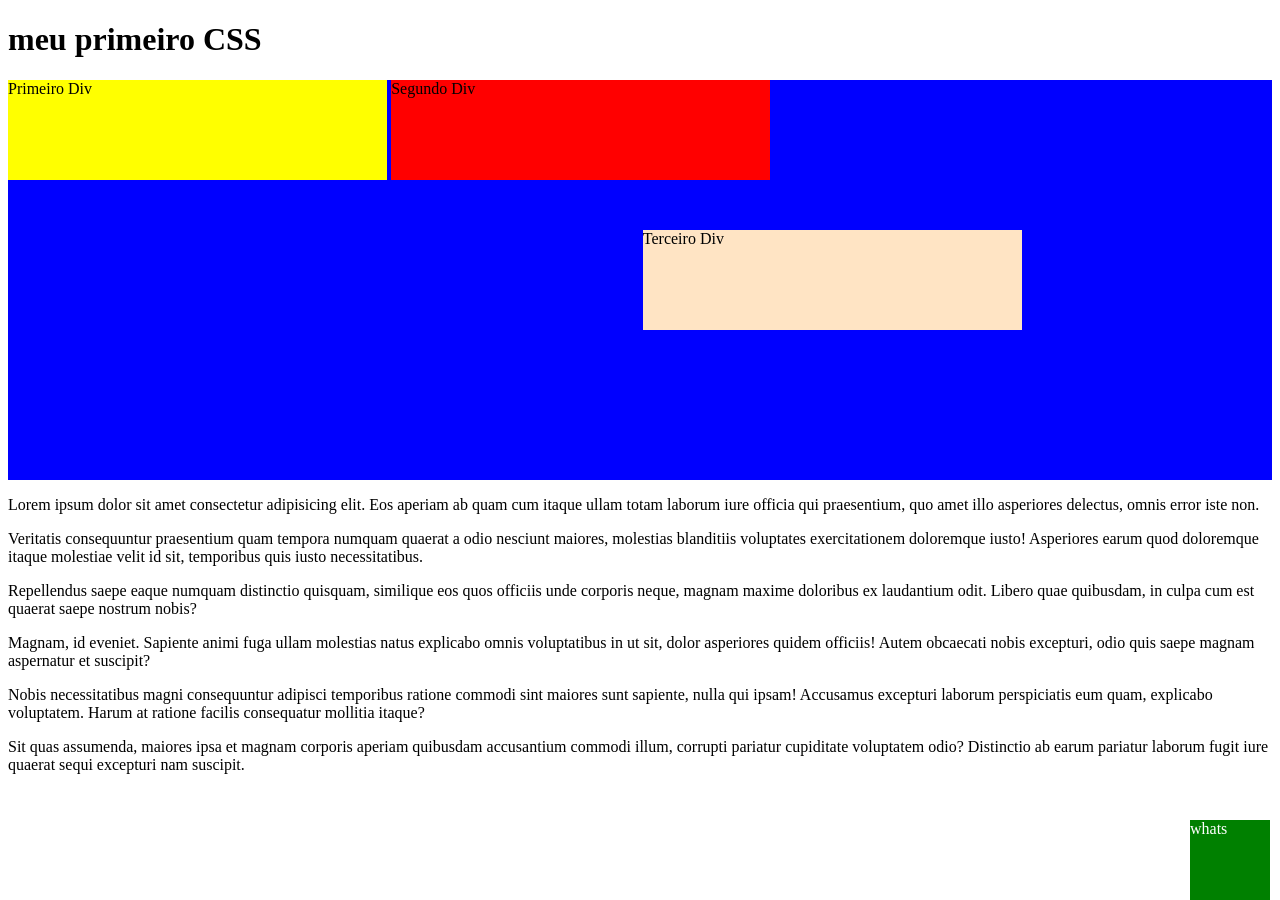
<file: index.html>
<!DOCTYPE html>
<html lang="pt-br">
<head>
    <meta charset="UTF-8">
    <meta name="viewport" content="width=device-width, initial-scale=1.0">
    <title>css</title>
    <link rel="stylesheet" href="estilo.css">
</head>
<body>
    <h1 class="borda">meu primeiro CSS</h1>
    <div class="container">
        <div class="div1"> Primeiro Div</div>
        <div class="div2"> Segundo Div</div>
        <div class="div3"> Terceiro Div</div>
        
    </div>
    <div class="whats">
        whats
    </div>
    <p>Lorem ipsum dolor sit amet consectetur adipisicing elit. Eos aperiam ab quam cum itaque ullam totam laborum iure officia qui praesentium, quo amet illo asperiores delectus, omnis error iste non.</p>
    <p>Veritatis consequuntur praesentium quam tempora numquam quaerat a odio nesciunt maiores, molestias blanditiis voluptates exercitationem doloremque iusto! Asperiores earum quod doloremque itaque molestiae velit id sit, temporibus quis iusto necessitatibus.</p>
    <p>Repellendus saepe eaque numquam distinctio quisquam, similique eos quos officiis unde corporis neque, magnam maxime doloribus ex laudantium odit. Libero quae quibusdam, in culpa cum est quaerat saepe nostrum nobis?</p>
    <p>Magnam, id eveniet. Sapiente animi fuga ullam molestias natus explicabo omnis voluptatibus in ut sit, dolor asperiores quidem officiis! Autem obcaecati nobis excepturi, odio quis saepe magnam aspernatur et suscipit?</p>
    <p>Nobis necessitatibus magni consequuntur adipisci temporibus ratione commodi sint maiores sunt sapiente, nulla qui ipsam! Accusamus excepturi laborum perspiciatis eum quam, explicabo voluptatem. Harum at ratione facilis consequatur mollitia itaque?</p>
    <p>Sit quas assumenda, maiores ipsa et magnam corporis aperiam quibusdam accusantium commodi illum, corrupti pariatur cupiditate voluptatem odio? Distinctio ab earum pariatur laborum fugit iure quaerat sequi excepturi nam suscipit.</p>
</body>
</html>
</file>
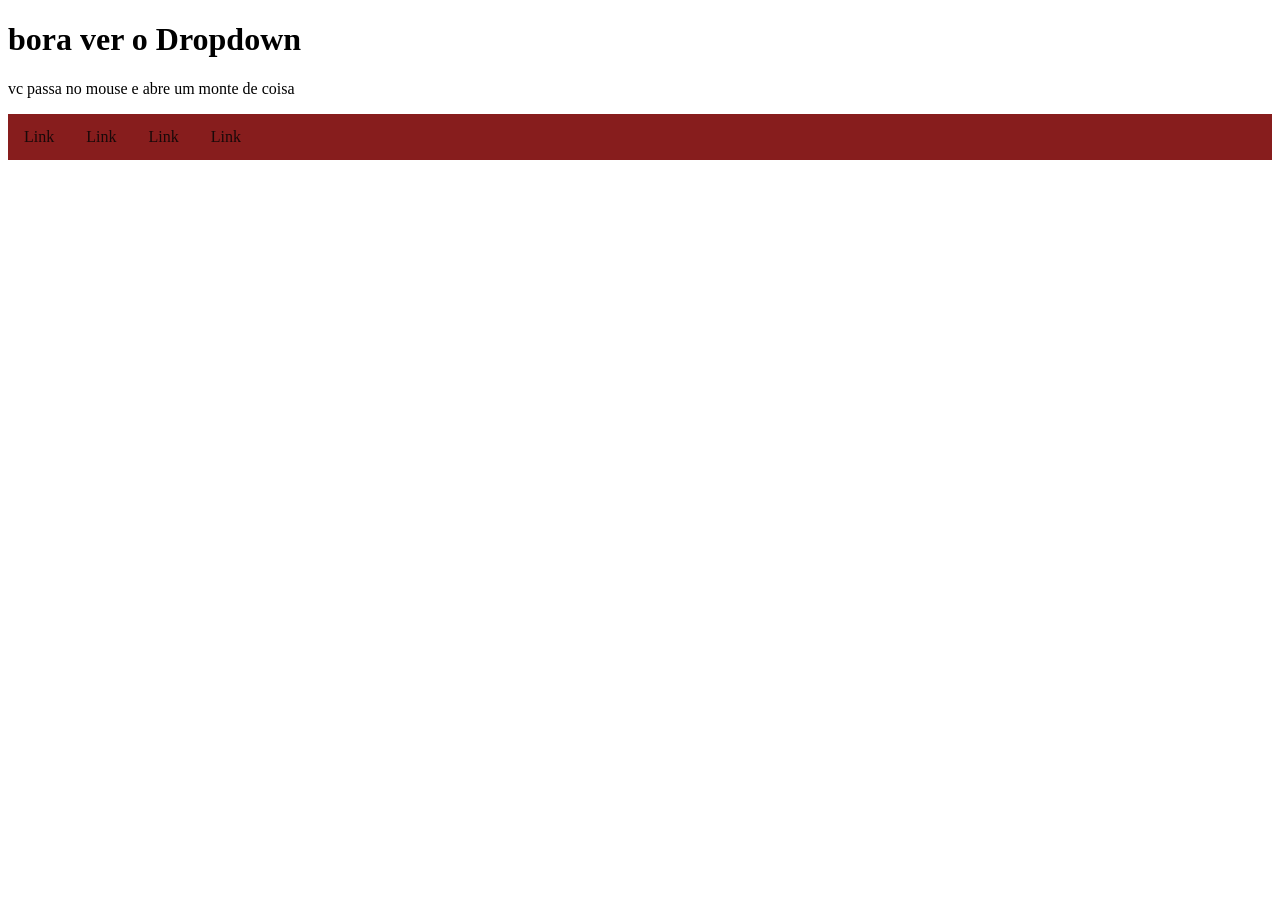
<file: DropDown.html>
<!doctype html>
<html lang="pt-br">
  <head>
    <meta charset="UTF-8" />
    <meta name="viewport" content="width=device-width, initial-scale=1.0" />
    <title>DropDown</title>
    <link rel="stylesheet" href="DropDown.css" />
  </head>
  <body>
    <h1>bora ver o Dropdown</h1>
    <p>vc passa no mouse e abre um monte de coisa</p>
    <ul>
      <li><a href="#">Link</a></li>
      <li><a href="#">Link</a></li>
      <li><a href="#">Link</a></li>
      <li class="dropdown">
        <a class="dropbtn" href="#">Link</a>
        <div class="dropdown-content">
          <a href="#">BB</a>
          <a href="#">BB</a>
          <a href="#">BB</a>
          <a href="#">BB</a>
          <a href="#">BB</a>
        </div>
      </li>
    </ul>
  </body>
</html>
</file>
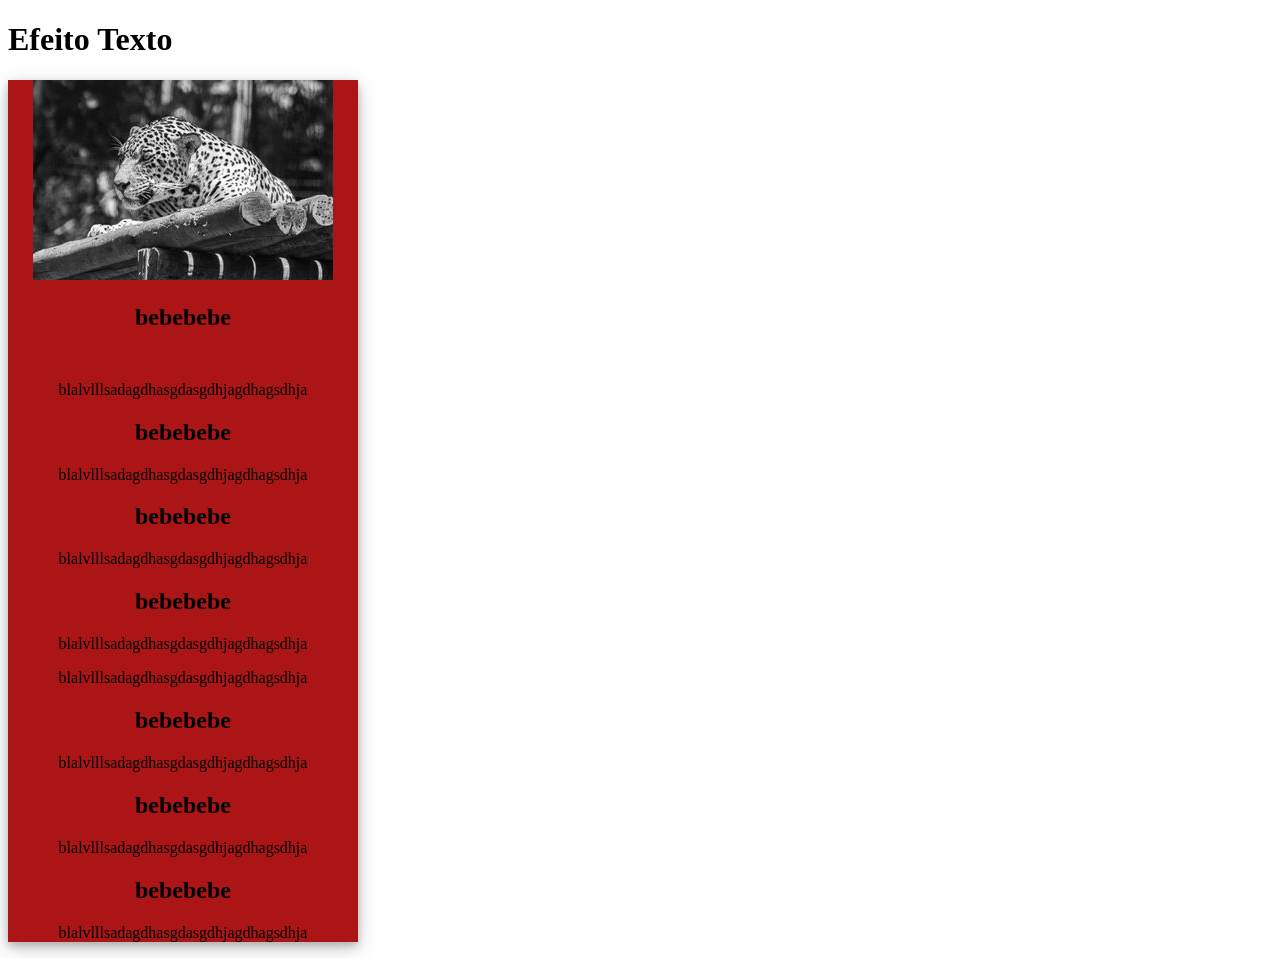
<file: EfeitoTexto.html>
<!DOCTYPE html>
<html lang="pt-br">
<head>
    <meta charset="UTF-8">
    <meta name="viewport" content="width=device-width, initial-scale=1.0">
    <title>EfeitoTexto</title>
    <link rel="stylesheet" href="EfeitoTexto.css">
</head>
<body>
    <h1 class="borda">Efeito Texto</h1>
    <div class="div1">
         <img src="img/onca.jpg" style="max-height: 100%;">
         <h2 class="reduzido">bebebebe</h2>
         <p>blalvlllsadagdhasgdasgdhjagdhagsdhja</p>
         <h2>bebebebe</h2>
         <p>blalvlllsadagdhasgdasgdhjagdhagsdhja</p>
         <h2>bebebebe</h2>
         <p>blalvlllsadagdhasgdasgdhjagdhagsdhja</p>
         <h2>bebebebe</h2>
         <p>blalvlllsadagdhasgdasgdhjagdhagsdhja</p>
         <p>blalvlllsadagdhasgdasgdhjagdhagsdhja</p>
         <h2>bebebebe</h2>
         <p>blalvlllsadagdhasgdasgdhjagdhagsdhja</p>
         <h2>bebebebe</h2>
         <p>blalvlllsadagdhasgdasgdhjagdhagsdhja</p>
         <h2>bebebebe</h2>
         <p>blalvlllsadagdhasgdasgdhjagdhagsdhja</p>
       

       


    </div>
    
</body>
</html>
</file>
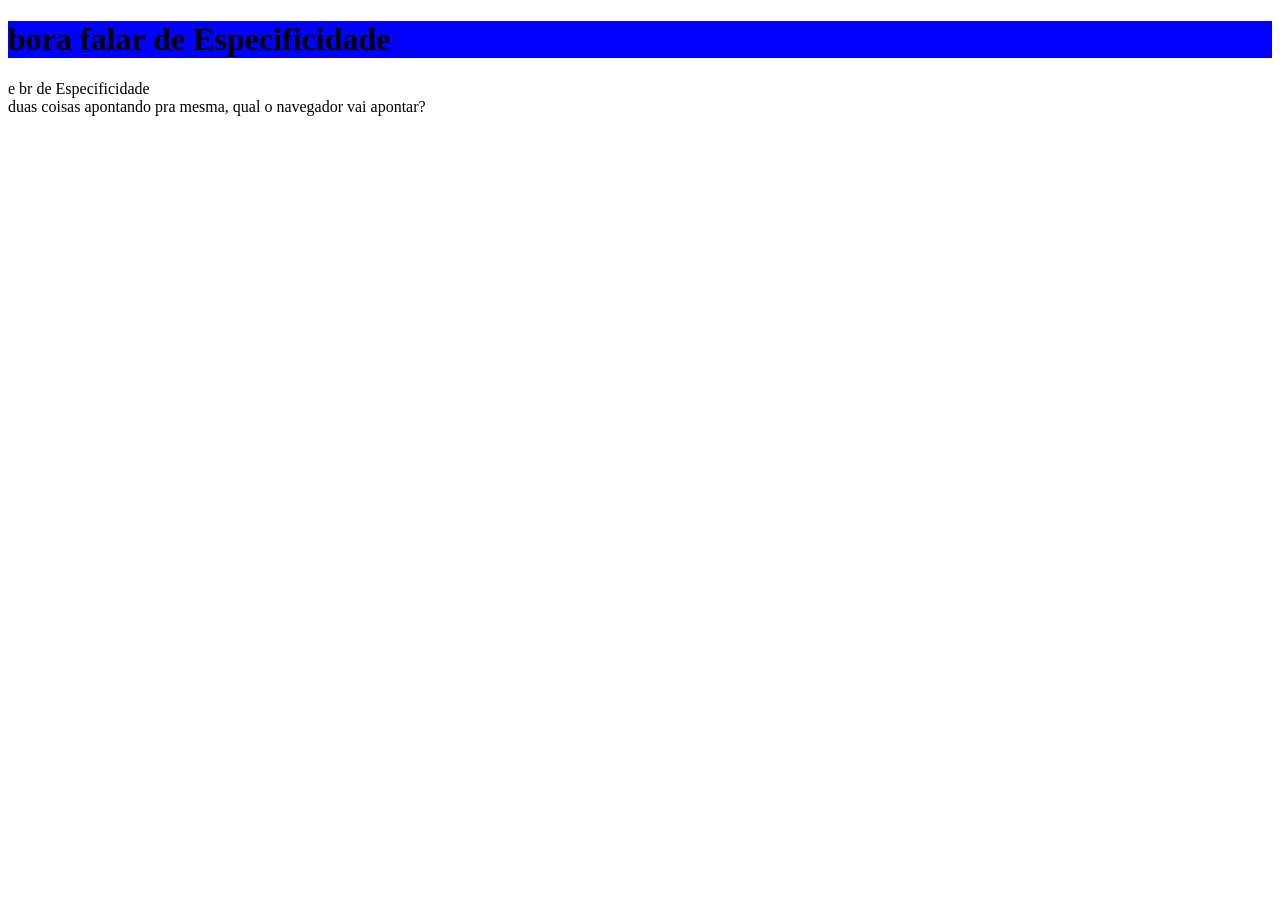
<file: Especificidade.html>
<!doctype html>
<html lang="en">
  <head>
    <meta charset="UTF-8" />
    <meta name="viewport" content="width=device-width, initial-scale=1.0" />
    <title>Especialidades</title>
    <link rel="stylesheet" href="Especificidade.css" />
  </head>
  <body>
    <h1 id="titulo" class="borda">bora falar de Especificidade</h1>
    <p>e br de Especificidade <br>duas coisas apontando pra mesma, qual o navegador vai apontar?

    
    
    </p>
  </body>
</html>
</file>
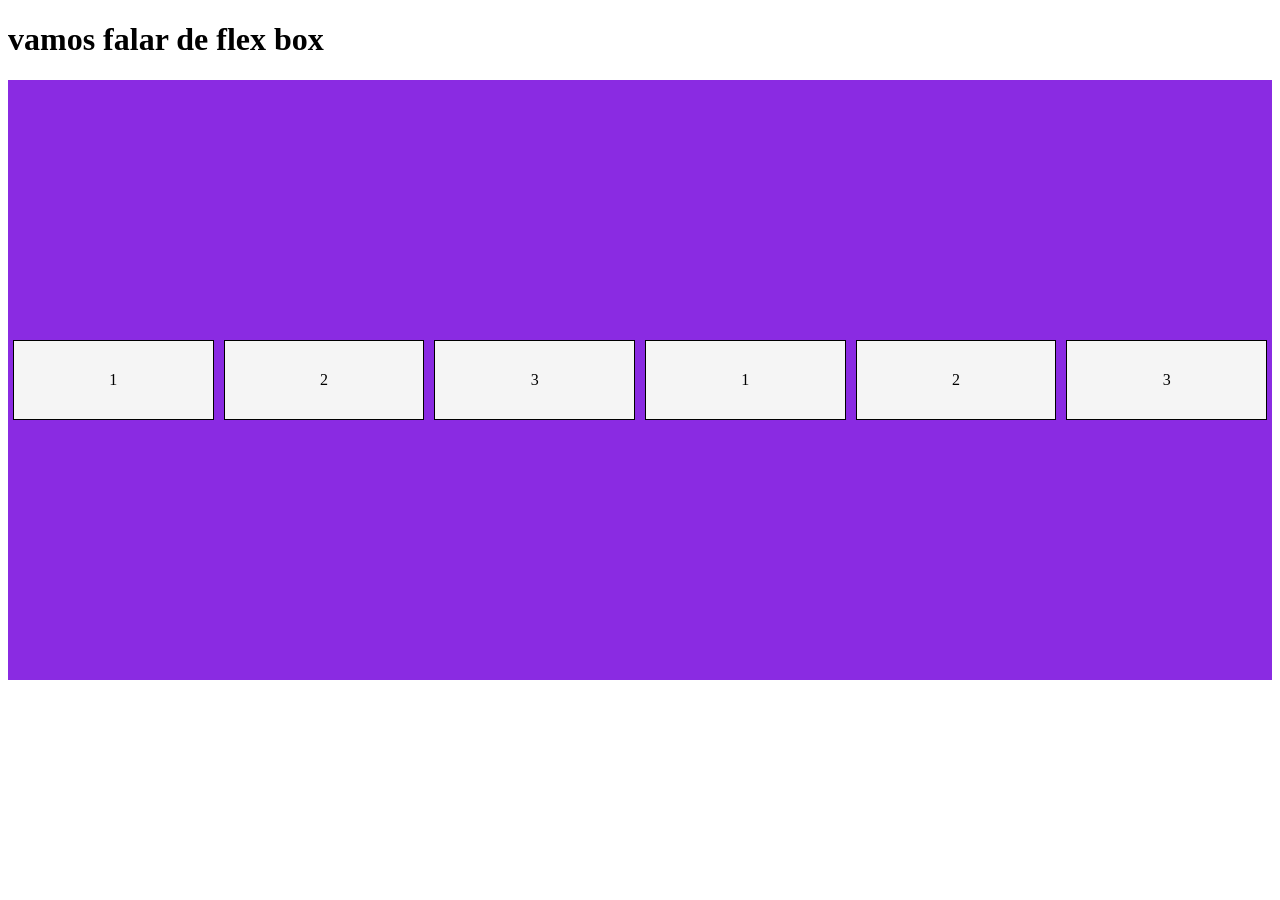
<file: FlexBox.html>
<!doctype html>
<html lang="pt-br">
  <head>
    <meta charset="UTF-8" />
    <meta name="viewport" content="width=device-width, initial-scale=1.0" />
    <title>Flex Box</title>
    <link rel="stylesheet" href="FlexBox.css" />
  </head>
  <body>
    <h1>vamos falar de flex box</h1>
    <div class="flex-pai">
      <div>1</div>
      <div>2</div>
      <div>3</div>
      <div>1</div>
      <div>2</div>
      <div>3</div>
    </div>
  </body>
</html>
</file>
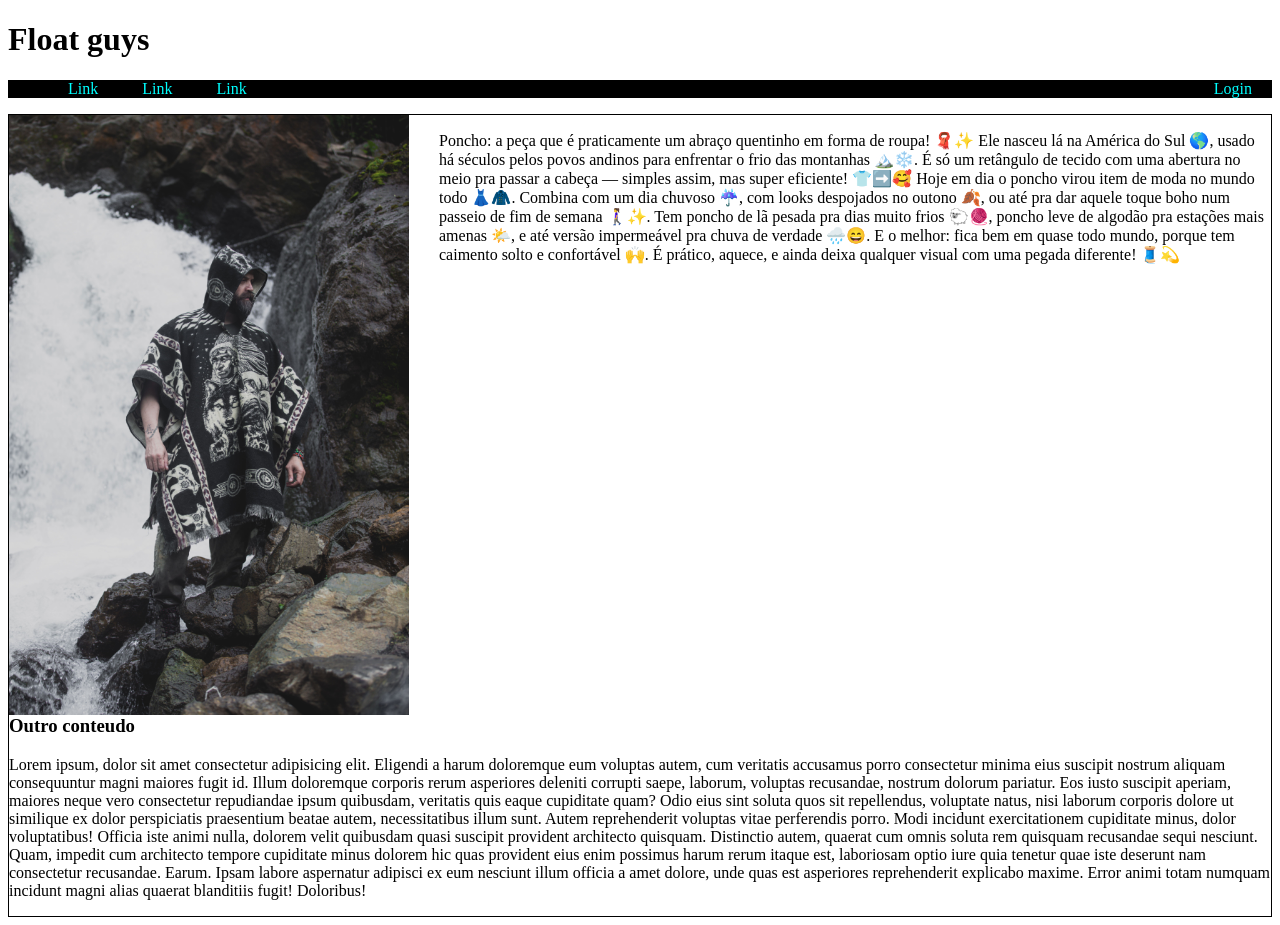
<file: float.html>
<!DOCTYPE html>
<html lang="pt-br">
<head>
    <meta charset="UTF-8">
    <meta name="viewport" content="width=device-width, initial-scale=1.0">
    <title>Float</title>
    <link rel="stylesheet" href="float.css">
</head>
<body>
    
    <h1 class="inicio">Float guys</h1>
    <ul>
        <li>
            <a href="#"> Link</a>
            <a href="#"> Link</a>
            <a href="#"> Link</a>
            <li class="login"><a href="#">Login</a></li>
          

        </li>
    </ul>
    <div class="container">
        <img  width="400" src="img/poncho.jpg" alt="">
        <p>Poncho: a peça que é praticamente um abraço quentinho em forma de roupa! 🧣✨

Ele nasceu lá na América do Sul 🌎, usado há séculos pelos povos andinos para enfrentar o frio das montanhas 🏔️❄️. É só um retângulo de tecido com uma abertura no meio pra passar a cabeça — simples assim, mas super eficiente! 👕➡️🥰

Hoje em dia o poncho virou item de moda no mundo todo 👗🧥. Combina com um dia chuvoso ☔, com looks despojados no outono 🍂, ou até pra dar aquele toque boho num passeio de fim de semana 🚶‍♀️✨.

Tem poncho de lã pesada pra dias muito frios 🐑🧶, poncho leve de algodão pra estações mais amenas 🌤️, e até versão impermeável pra chuva de verdade 🌧️😄.

E o melhor: fica bem em quase todo mundo, porque tem caimento solto e confortável 🙌. É prático, aquece, e ainda deixa qualquer visual com uma pegada diferente! 🧵💫</p>
<h3 style="clear: both;">Outro conteudo</h3> <!--clearboot pula a margem-->
<p>Lorem ipsum, dolor sit amet consectetur adipisicing elit. Eligendi a harum doloremque eum voluptas autem, cum veritatis accusamus porro consectetur minima eius suscipit nostrum aliquam consequuntur magni maiores fugit id.
Illum doloremque corporis rerum asperiores deleniti corrupti saepe, laborum, voluptas recusandae, nostrum dolorum pariatur. Eos iusto suscipit aperiam, maiores neque vero consectetur repudiandae ipsum quibusdam, veritatis quis eaque cupiditate quam?
Odio eius sint soluta quos sit repellendus, voluptate natus, nisi laborum corporis dolore ut similique ex dolor perspiciatis praesentium beatae autem, necessitatibus illum sunt. Autem reprehenderit voluptas vitae perferendis porro.
Modi incidunt exercitationem cupiditate minus, dolor voluptatibus! Officia iste animi nulla, dolorem velit quibusdam quasi suscipit provident architecto quisquam. Distinctio autem, quaerat cum omnis soluta rem quisquam recusandae sequi nesciunt.
Quam, impedit cum architecto tempore cupiditate minus dolorem hic quas provident eius enim possimus harum rerum itaque est, laboriosam optio iure quia tenetur quae iste deserunt nam consectetur recusandae. Earum.
Ipsam labore aspernatur adipisci ex eum nesciunt illum officia a amet dolore, unde quas est asperiores reprehenderit explicabo maxime. Error animi totam numquam incidunt magni alias quaerat blanditiis fugit! Doloribus!</p>

    </div>
    
</body>
</html>
</file>
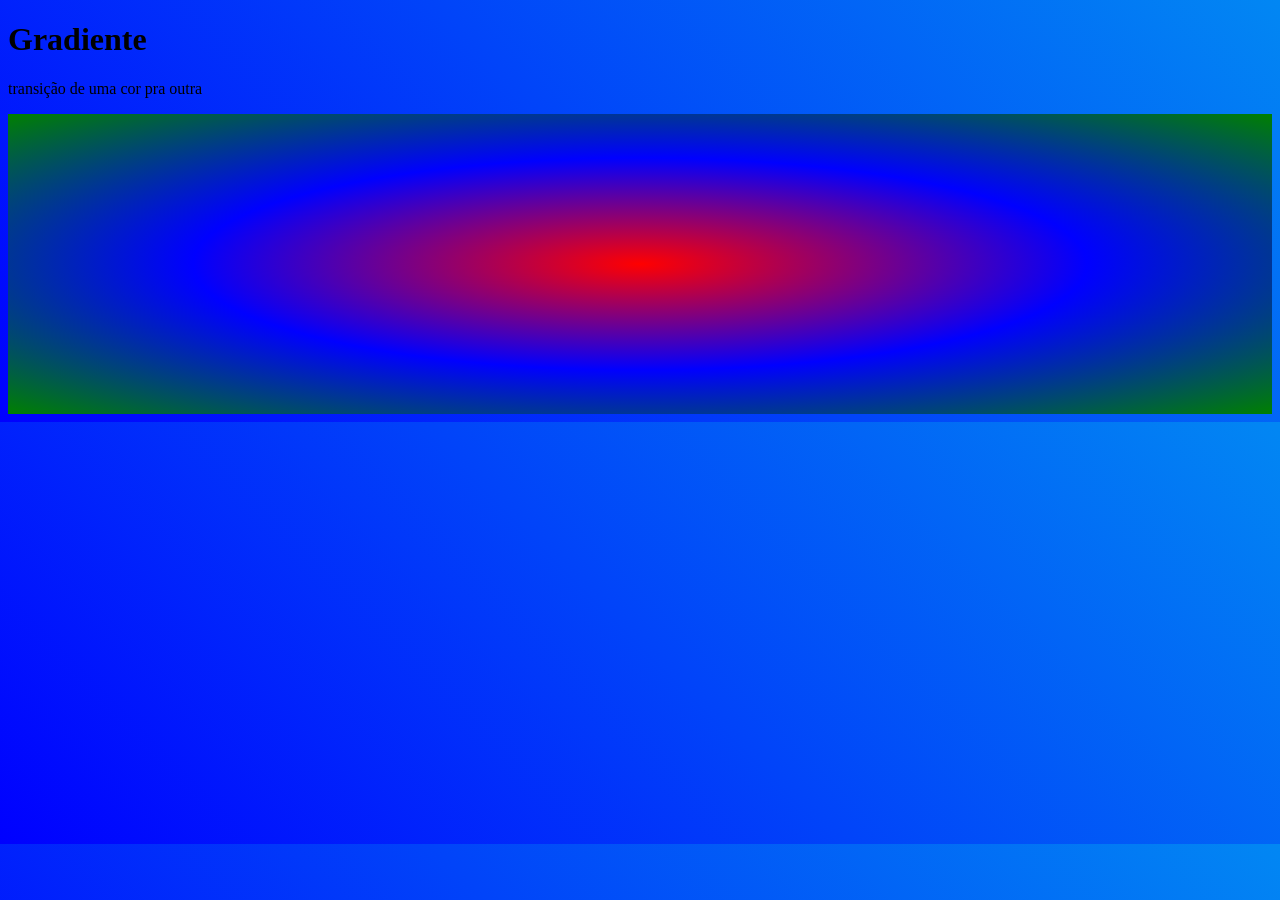
<file: Gradiente.html>
<!DOCTYPE html>
<html lang="en">
<head>
    <meta charset="UTF-8">
    <meta name="viewport" content="width=device-width, initial-scale=1.0">
    <title>Gradiente</title>
    <link rel="stylesheet" href="Gradiente.css">
</head>
<body>
    <h1 class="borda">Gradiente</h1>
    <p>transição de uma cor pra outra </p>
    <div id="Gradiente"></div>
    
</body>
</html>
</file>
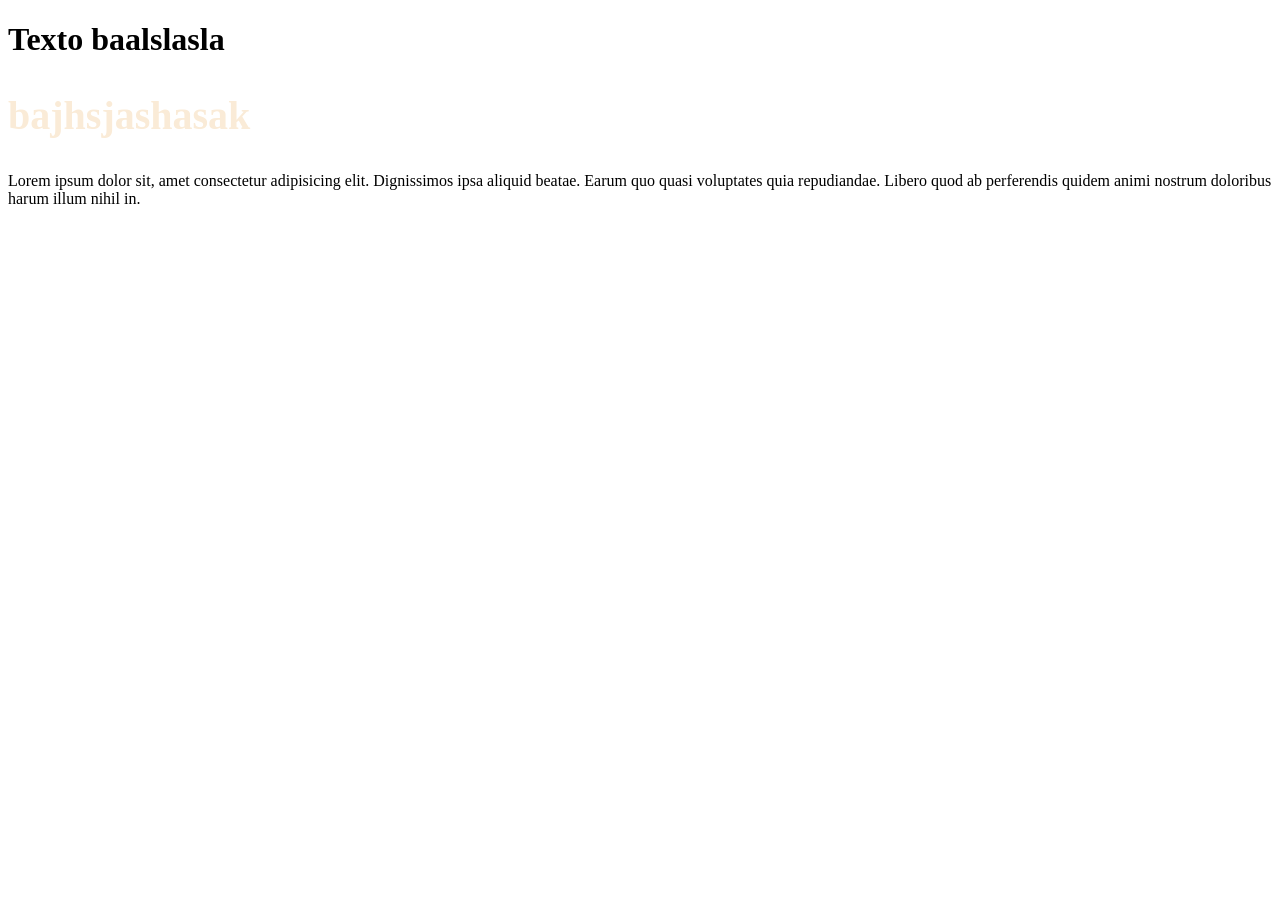
<file: MediaQueries.html>
<!DOCTYPE html>
<html lang="pt-br">
<head>
    <meta charset="UTF-8">
    <meta name="viewport" content="width=device-width, initial-scale=1.0">
    <title>MediaQueries</title>
    <link rel="stylesheet" href="MediaQueries.css">
</head>
<body>
    <h1>Texto baalslasla</h1>
    <h2>bajhsjashasak</h2>
    <p class="exemplo">Lorem ipsum dolor sit, amet consectetur adipisicing elit. Dignissimos ipsa aliquid beatae. Earum quo quasi voluptates quia repudiandae. Libero quod ab perferendis quidem animi nostrum doloribus harum illum nihil in.</p>
    <div class="ex"></div>
    
</body>
</html>
</file>
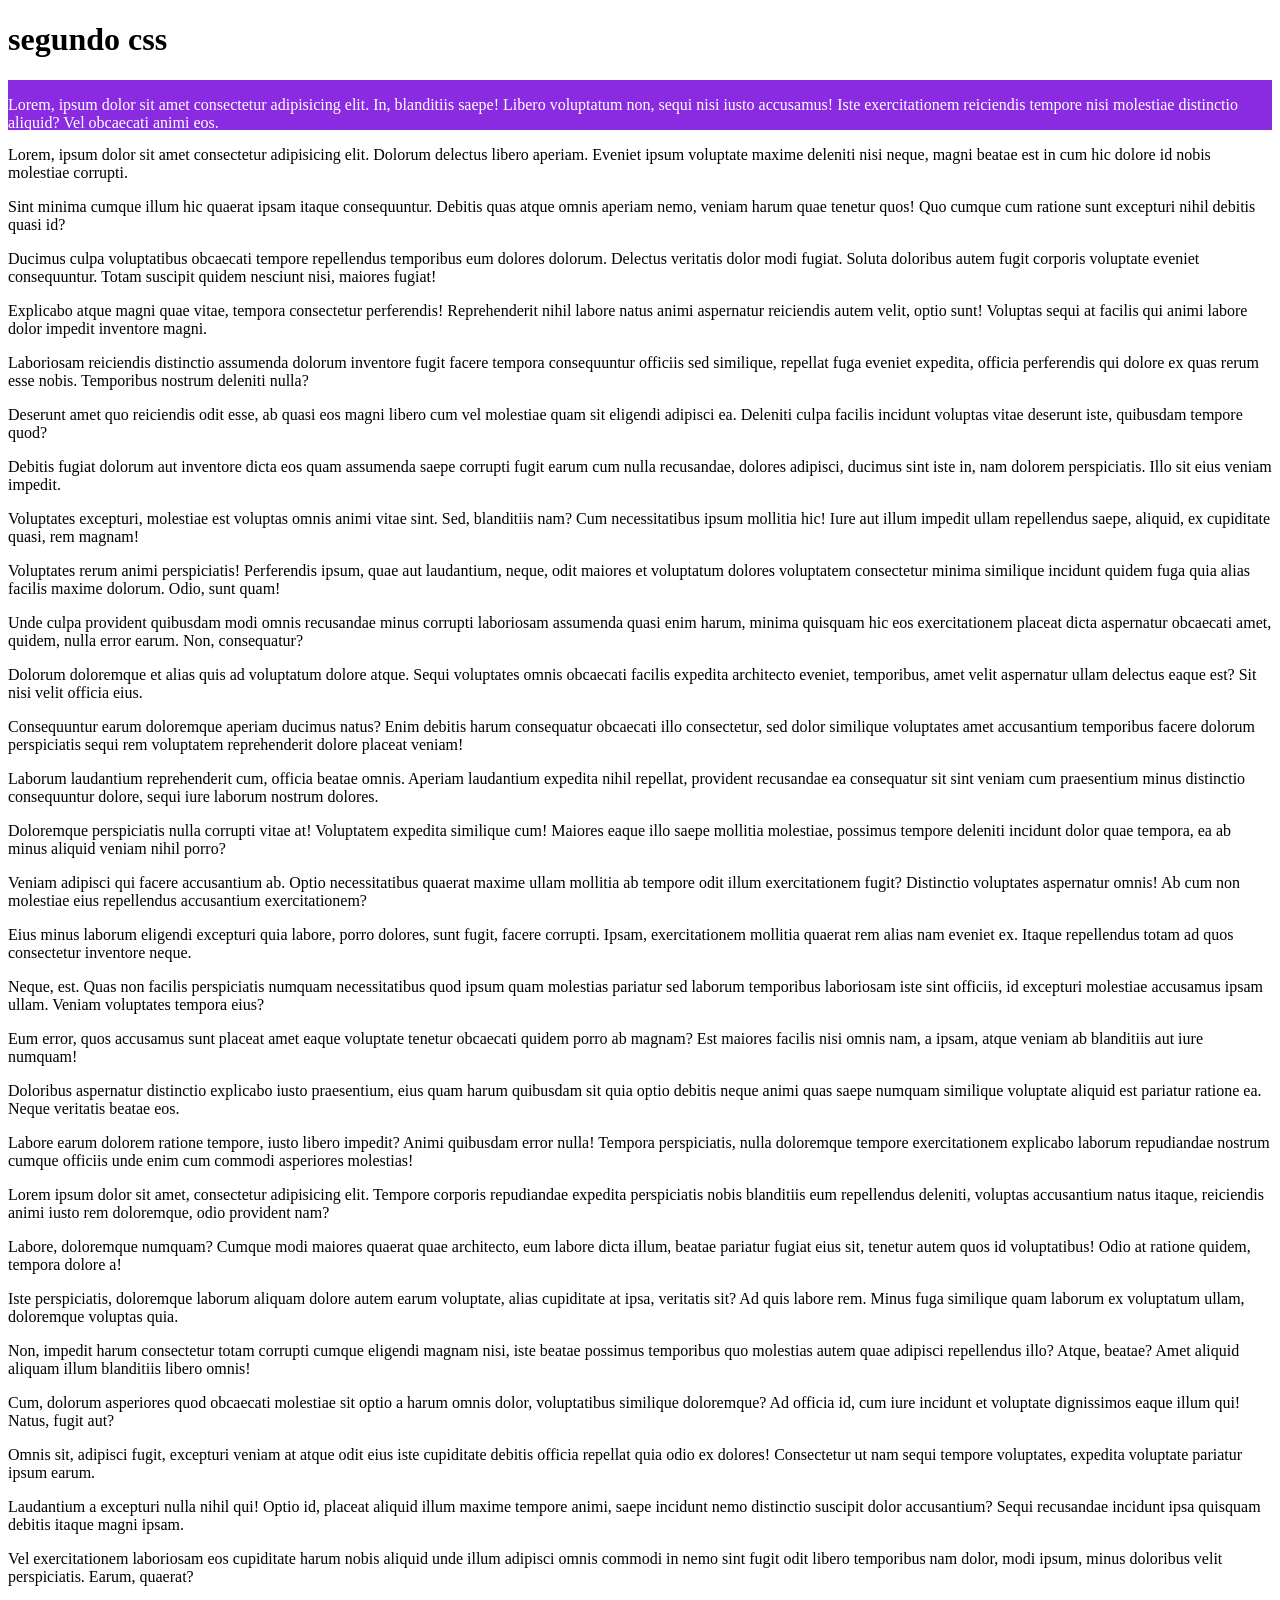
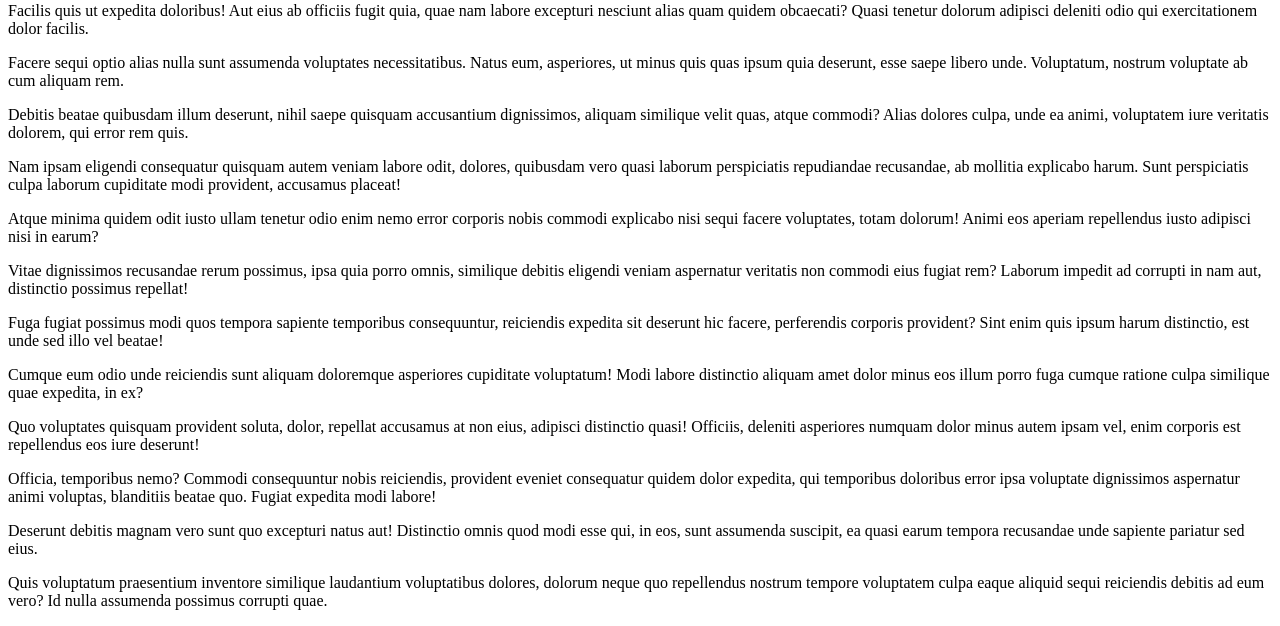
<file: Overflow.html>
<!DOCTYPE html>
<html lang="pt-br">
<head>
    <meta charset="UTF-8">
    <meta name="viewport" content="width=device-width, initial-scale=1.0">
    <title>Overflow</title>
    <link rel="stylesheet" href="aula2.css">
</head>
<body>
    <h1 class="Borda"> segundo css</h1>
    <div class="exemplo">
        <p>Lorem, ipsum dolor sit amet consectetur adipisicing elit. In, blanditiis saepe! Libero voluptatum non, sequi nisi iusto accusamus! Iste exercitationem reiciendis tempore nisi molestiae distinctio aliquid? Vel obcaecati animi eos.

         <br>
         Lorem ipsum dolor sit amet, consectetur adipisicing elit. Quas ullam nam laborum doloremque fuga rerum, eum unde perspiciatis. Temporibus, sit ducimus. Quasi nesciunt ipsum tenetur minus distinctio quisquam perspiciatis alias! <br>
         Lorem ipsum dolor, sit amet consectetur adipisicing elit. Sint earum itaque ab quod porro amet sapiente, molestias, hic eligendi id laudantium voluptate, exercitationem iste ea. Tempore ea voluptatibus placeat cum.
        </p>
    </div>
    <p>Lorem, ipsum dolor sit amet consectetur adipisicing elit. Dolorum delectus libero aperiam. Eveniet ipsum voluptate maxime deleniti nisi neque, magni beatae est in cum hic dolore id nobis molestiae corrupti.</p>
    <p>Sint minima cumque illum hic quaerat ipsam itaque consequuntur. Debitis quas atque omnis aperiam nemo, veniam harum quae tenetur quos! Quo cumque cum ratione sunt excepturi nihil debitis quasi id?</p>
    <p>Ducimus culpa voluptatibus obcaecati tempore repellendus temporibus eum dolores dolorum. Delectus veritatis dolor modi fugiat. Soluta doloribus autem fugit corporis voluptate eveniet consequuntur. Totam suscipit quidem nesciunt nisi, maiores fugiat!</p>
    <p>Explicabo atque magni quae vitae, tempora consectetur perferendis! Reprehenderit nihil labore natus animi aspernatur reiciendis autem velit, optio sunt! Voluptas sequi at facilis qui animi labore dolor impedit inventore magni.</p>
    <p>Laboriosam reiciendis distinctio assumenda dolorum inventore fugit facere tempora consequuntur officiis sed similique, repellat fuga eveniet expedita, officia perferendis qui dolore ex quas rerum esse nobis. Temporibus nostrum deleniti nulla?</p>
    <p>Deserunt amet quo reiciendis odit esse, ab quasi eos magni libero cum vel molestiae quam sit eligendi adipisci ea. Deleniti culpa facilis incidunt voluptas vitae deserunt iste, quibusdam tempore quod?</p>
    <p>Debitis fugiat dolorum aut inventore dicta eos quam assumenda saepe corrupti fugit earum cum nulla recusandae, dolores adipisci, ducimus sint iste in, nam dolorem perspiciatis. Illo sit eius veniam impedit.</p>
    <p>Voluptates excepturi, molestiae est voluptas omnis animi vitae sint. Sed, blanditiis nam? Cum necessitatibus ipsum mollitia hic! Iure aut illum impedit ullam repellendus saepe, aliquid, ex cupiditate quasi, rem magnam!</p>
    <p>Voluptates rerum animi perspiciatis! Perferendis ipsum, quae aut laudantium, neque, odit maiores et voluptatum dolores voluptatem consectetur minima similique incidunt quidem fuga quia alias facilis maxime dolorum. Odio, sunt quam!</p>
    <p>Unde culpa provident quibusdam modi omnis recusandae minus corrupti laboriosam assumenda quasi enim harum, minima quisquam hic eos exercitationem placeat dicta aspernatur obcaecati amet, quidem, nulla error earum. Non, consequatur?</p>
    <p>Dolorum doloremque et alias quis ad voluptatum dolore atque. Sequi voluptates omnis obcaecati facilis expedita architecto eveniet, temporibus, amet velit aspernatur ullam delectus eaque est? Sit nisi velit officia eius.</p>
    <p>Consequuntur earum doloremque aperiam ducimus natus? Enim debitis harum consequatur obcaecati illo consectetur, sed dolor similique voluptates amet accusantium temporibus facere dolorum perspiciatis sequi rem voluptatem reprehenderit dolore placeat veniam!</p>
    <p>Laborum laudantium reprehenderit cum, officia beatae omnis. Aperiam laudantium expedita nihil repellat, provident recusandae ea consequatur sit sint veniam cum praesentium minus distinctio consequuntur dolore, sequi iure laborum nostrum dolores.</p>
    <p>Doloremque perspiciatis nulla corrupti vitae at! Voluptatem expedita similique cum! Maiores eaque illo saepe mollitia molestiae, possimus tempore deleniti incidunt dolor quae tempora, ea ab minus aliquid veniam nihil porro?</p>
    <p>Veniam adipisci qui facere accusantium ab. Optio necessitatibus quaerat maxime ullam mollitia ab tempore odit illum exercitationem fugit? Distinctio voluptates aspernatur omnis! Ab cum non molestiae eius repellendus accusantium exercitationem?</p>
    <p>Eius minus laborum eligendi excepturi quia labore, porro dolores, sunt fugit, facere corrupti. Ipsam, exercitationem mollitia quaerat rem alias nam eveniet ex. Itaque repellendus totam ad quos consectetur inventore neque.</p>
    <p>Neque, est. Quas non facilis perspiciatis numquam necessitatibus quod ipsum quam molestias pariatur sed laborum temporibus laboriosam iste sint officiis, id excepturi molestiae accusamus ipsam ullam. Veniam voluptates tempora eius?</p>
    <p>Eum error, quos accusamus sunt placeat amet eaque voluptate tenetur obcaecati quidem porro ab magnam? Est maiores facilis nisi omnis nam, a ipsam, atque veniam ab blanditiis aut iure numquam!</p>
    <p>Doloribus aspernatur distinctio explicabo iusto praesentium, eius quam harum quibusdam sit quia optio debitis neque animi quas saepe numquam similique voluptate aliquid est pariatur ratione ea. Neque veritatis beatae eos.</p>
    <p>Labore earum dolorem ratione tempore, iusto libero impedit? Animi quibusdam error nulla! Tempora perspiciatis, nulla doloremque tempore exercitationem explicabo laborum repudiandae nostrum cumque officiis unde enim cum commodi asperiores molestias!</p>
    <p>Lorem ipsum dolor sit amet, consectetur adipisicing elit. Tempore corporis repudiandae expedita perspiciatis nobis blanditiis eum repellendus deleniti, voluptas accusantium natus itaque, reiciendis animi iusto rem doloremque, odio provident nam?</p>
    <p>Labore, doloremque numquam? Cumque modi maiores quaerat quae architecto, eum labore dicta illum, beatae pariatur fugiat eius sit, tenetur autem quos id voluptatibus! Odio at ratione quidem, tempora dolore a!</p>
    <p>Iste perspiciatis, doloremque laborum aliquam dolore autem earum voluptate, alias cupiditate at ipsa, veritatis sit? Ad quis labore rem. Minus fuga similique quam laborum ex voluptatum ullam, doloremque voluptas quia.</p>
    <p>Non, impedit harum consectetur totam corrupti cumque eligendi magnam nisi, iste beatae possimus temporibus quo molestias autem quae adipisci repellendus illo? Atque, beatae? Amet aliquid aliquam illum blanditiis libero omnis!</p>
    <p>Cum, dolorum asperiores quod obcaecati molestiae sit optio a harum omnis dolor, voluptatibus similique doloremque? Ad officia id, cum iure incidunt et voluptate dignissimos eaque illum qui! Natus, fugit aut?</p>
    <p>Omnis sit, adipisci fugit, excepturi veniam at atque odit eius iste cupiditate debitis officia repellat quia odio ex dolores! Consectetur ut nam sequi tempore voluptates, expedita voluptate pariatur ipsum earum.</p>
    <p>Laudantium a excepturi nulla nihil qui! Optio id, placeat aliquid illum maxime tempore animi, saepe incidunt nemo distinctio suscipit dolor accusantium? Sequi recusandae incidunt ipsa quisquam debitis itaque magni ipsam.</p>
    <p>Vel exercitationem laboriosam eos cupiditate harum nobis aliquid unde illum adipisci omnis commodi in nemo sint fugit odit libero temporibus nam dolor, modi ipsum, minus doloribus velit perspiciatis. Earum, quaerat?</p>
    <p>Facilis quis ut expedita doloribus! Aut eius ab officiis fugit quia, quae nam labore excepturi nesciunt alias quam quidem obcaecati? Quasi tenetur dolorum adipisci deleniti odio qui exercitationem dolor facilis.</p>
    <p>Facere sequi optio alias nulla sunt assumenda voluptates necessitatibus. Natus eum, asperiores, ut minus quis quas ipsum quia deserunt, esse saepe libero unde. Voluptatum, nostrum voluptate ab cum aliquam rem.</p>
    <p>Debitis beatae quibusdam illum deserunt, nihil saepe quisquam accusantium dignissimos, aliquam similique velit quas, atque commodi? Alias dolores culpa, unde ea animi, voluptatem iure veritatis dolorem, qui error rem quis.</p>
    <p>Nam ipsam eligendi consequatur quisquam autem veniam labore odit, dolores, quibusdam vero quasi laborum perspiciatis repudiandae recusandae, ab mollitia explicabo harum. Sunt perspiciatis culpa laborum cupiditate modi provident, accusamus placeat!</p>
    <p>Atque minima quidem odit iusto ullam tenetur odio enim nemo error corporis nobis commodi explicabo nisi sequi facere voluptates, totam dolorum! Animi eos aperiam repellendus iusto adipisci nisi in earum?</p>
    <p>Vitae dignissimos recusandae rerum possimus, ipsa quia porro omnis, similique debitis eligendi veniam aspernatur veritatis non commodi eius fugiat rem? Laborum impedit ad corrupti in nam aut, distinctio possimus repellat!</p>
    <p>Fuga fugiat possimus modi quos tempora sapiente temporibus consequuntur, reiciendis expedita sit deserunt hic facere, perferendis corporis provident? Sint enim quis ipsum harum distinctio, est unde sed illo vel beatae!</p>
    <p>Cumque eum odio unde reiciendis sunt aliquam doloremque asperiores cupiditate voluptatum! Modi labore distinctio aliquam amet dolor minus eos illum porro fuga cumque ratione culpa similique quae expedita, in ex?</p>
    <p>Quo voluptates quisquam provident soluta, dolor, repellat accusamus at non eius, adipisci distinctio quasi! Officiis, deleniti asperiores numquam dolor minus autem ipsam vel, enim corporis est repellendus eos iure deserunt!</p>
    <p>Officia, temporibus nemo? Commodi consequuntur nobis reiciendis, provident eveniet consequatur quidem dolor expedita, qui temporibus doloribus error ipsa voluptate dignissimos aspernatur animi voluptas, blanditiis beatae quo. Fugiat expedita modi labore!</p>
    <p>Deserunt debitis magnam vero sunt quo excepturi natus aut! Distinctio omnis quod modi esse qui, in eos, sunt assumenda suscipit, ea quasi earum tempora recusandae unde sapiente pariatur sed eius.</p>
    <p>Quis voluptatum praesentium inventore similique laudantium voluptatibus dolores, dolorum neque quo repellendus nostrum tempore voluptatem culpa eaque aliquid sequi reiciendis debitis ad eum vero? Id nulla assumenda possimus corrupti quae.</p>

    
</body>
</html>
</file>
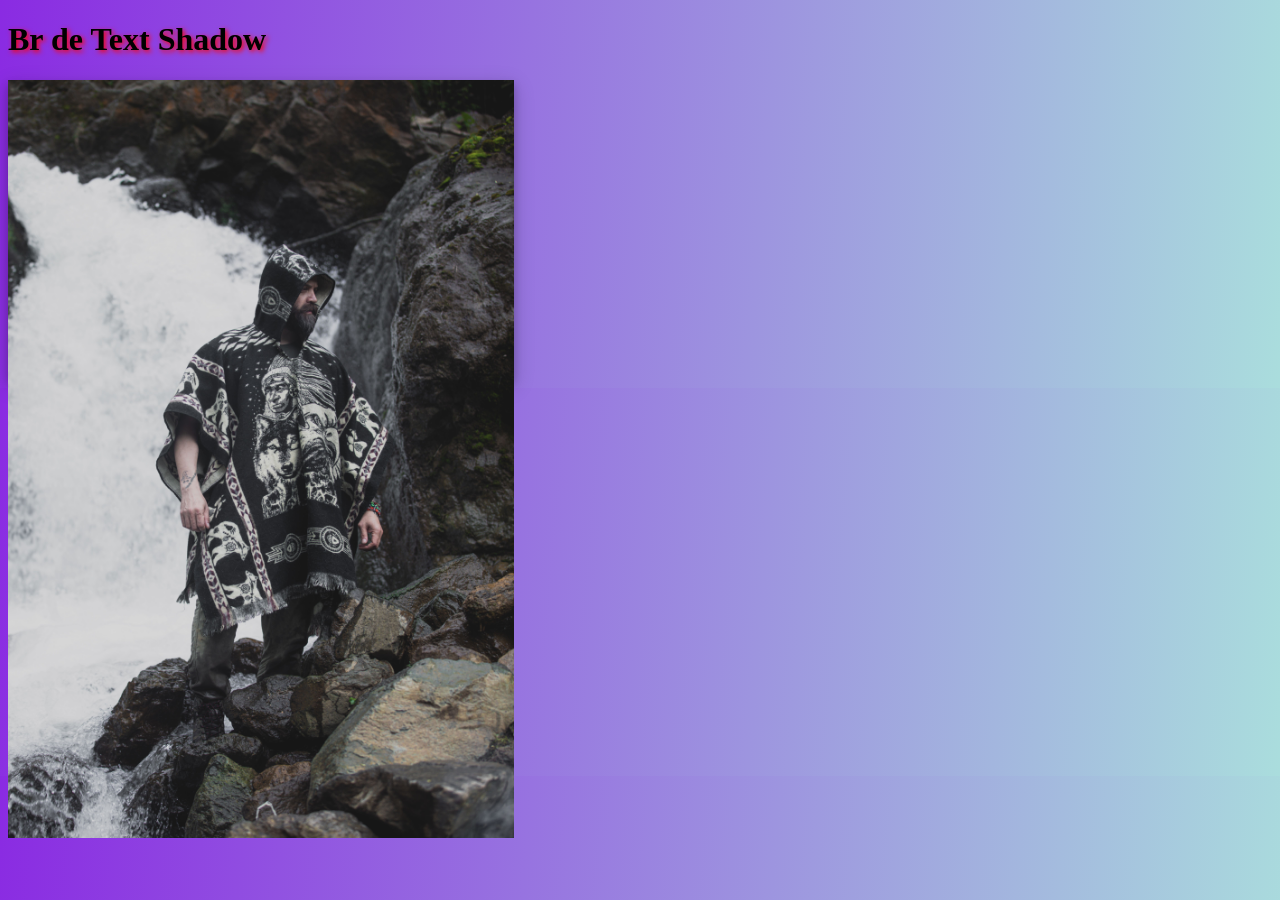
<file: TextShadow.html>
<!DOCTYPE html>
<html lang="pt-br">
<head>
    <meta charset="UTF-8">
    <meta name="viewport" content="width=device-width, initial-scale=1.0">
    <title>TextShadow</title>
    <link rel="stylesheet" href="TextShadow.css">
</head>
<body>
    <h1 class="borda">Br de Text Shadow</h1>
    <div class="box">
        <img src="img/poncho.jpg" style="max-width: 100%;">
    </div>


    
</body>
</html>
</file>
<file: estilo.css>
.container {
  position: relative;

  display: inline-block;

  background-color: blue;
  width: 100%;
  height: 400px;
  .div1 {
    position: relative; /*vc consegue mexer o bloco e ele 
    fica entrando na frente do outro*/
    
    width: 30%;
    height: 100px;
    background-color: yellow;
    display: inline-block;
    /* z index seria a camada */
    z-index: 1;
  }
  .div2 {
    /**/
    width: 30%;
    height: 100px;
    background-color: red;
    display: inline-block;
    position: sticky;
    top: 0;
  }
  .div3 {
    position: absolute;
    width: 30%;
    height: 100px;
    background-color: bisque;
    display: inline-block;
    top: 150px;
    right: 250px;

  }
}
.whats{
  background-color: green;
  color: white;
  width: 80px;
  height: 80px;
  position: fixed;/*fica o bloco fixo*/
  bottom: 0px;
  right: 10px;

}
</file>
<file: DropDown.css>
ul{
    background-color: rgb(135, 29, 29);
    list-style-type: none;
    padding: 0;
    margin: 0;
    overflow: hidden; /*usar overflow pra deixar aparecer as coisa*/
}
li{
    float: left;
}
li a, .dropbtn{
    display: inline-block;
    color: rgb(24, 9, 9);
    padding: 14px 16px;
    text-decoration: none;
    text-align: center;
}
li a:hover, .dropdown:hover  .dropbtn{
    background: gold;
}
li.dropdown{
    display: inline-block;
}
.dropdown-content{
    display: none;
    position: absolute;
    background: white;
    width: 150px;
    overflow: hidden;
    

}
.dropdown-content a{
    color: cadetblue;
    display: block;
    text-align: left;
    border: 1px solid whitesmoke;
    
}
.dropdown-content a:hover{
    color: azure;
}
/*hover é quando passar o mouse encima*/
.dropdown:hover .dropdown-content{
    display: block;
}
</file>
<file: EfeitoTexto.css>
.div1{
    text-align: center;
    width: 350px;
    height: auto;
    
    background:rgb(172, 21, 21);
    box-shadow: 0 4px 8px 0 rgba(0,0,0,0.2), 0 6px 20px 0 rgba(0,0,0,0.19);
}
.reduzido{
    white-space: nowrap ;
    overflow: hidden;
    text-overflow: ellipsis;
    padding-bottom: 30px;
}
.div1:hover .reduzido{
    white-space: normal;
}
</file>
<file: Especificidade.css>
.borda{
    background: red;
}
#titulo{
    background: blue;

}
h1{
    background: cadetblue;
}
.borda h1{
    background: chocolate;
}
hi .borda{
    background: darkblue;
}
/*ordem
#id
tag.classe
.classe
tag


*/
</file>
<file: FlexBox.css>
.flex-pai{
    background: blueviolet;
    height: 600px;
    display: flex;
    flex-flow: row wrap;
    justify-content: flex-end;
    align-items: center;

    /*flex-direction: column-reverse;
    flex-wrap: wrap;
    
    /*flex-direction: column;*/
}



.flex-pai div{
    flex-grow: 1;
    background:  whitesmoke;
    border: 1px solid black;
    margin: 5px;
    padding: 30px;
    text-align: center;
}
</file>
<file: float.css>
.container{
    border: 1px solid black;
    overflow: auto;
}
.container img {
    float: left;
    margin-right: 30px;


    
}
ul{
    background-color: black;
}
li{
    display: inline-block;
}
li a{
    color: aqua;
    text-decoration: none;
    padding: 20px;
}
li a:hover{
    background: darkgray;
    color: black;
}
.login{
    float: right ;
}
.login a:hover{
    background-color: violet;
    color: aquamarine;
}
</file>
<file: Gradiente.css>
#Gradiente{
    width: 100%;
    height: 300px;
    background-image: radial-gradient(red, blue,green);
    /*background-image: linear-gradient(45deg,  red, orange, yellow, green, blue,salmon);*/
}
body{
    background-image: linear-gradient(45deg, blue, #0287f3);
}
</file>
<file: MediaQueries.css>
h2{

    color: antiquewhite;
    font-size: 40px;
}
@media screen and (max-width:900px )  and (min-width:600px){
    .ex{
        background: yellow;
        height: 400px;

    }
}
</file>
<file: aula2.css>
.exemplo{
    background-color: blueviolet;
    color: white;
    height: 50px;
    overflow: auto;
}
body{
    overflow: hidden;
}
</file>
<file: TextShadow.css>
body{
    background-image: linear-gradient(95deg,blueviolet, #add  );
}
h1{
    text-shadow: 2px 2px 5px red;
    /*o terceiro é a suavização da cor*/
}
.box{
    width: 40%;
    height:  300px;
    background:white;
    box-shadow: 0 4px 8px 0 rgba(0,0,0,0.2), 0 6px 20px 0 rgba(0,0,0,0.19);
  /* box-shadow: 5px 5px 20px yellowgreen;*/

}
</file>
